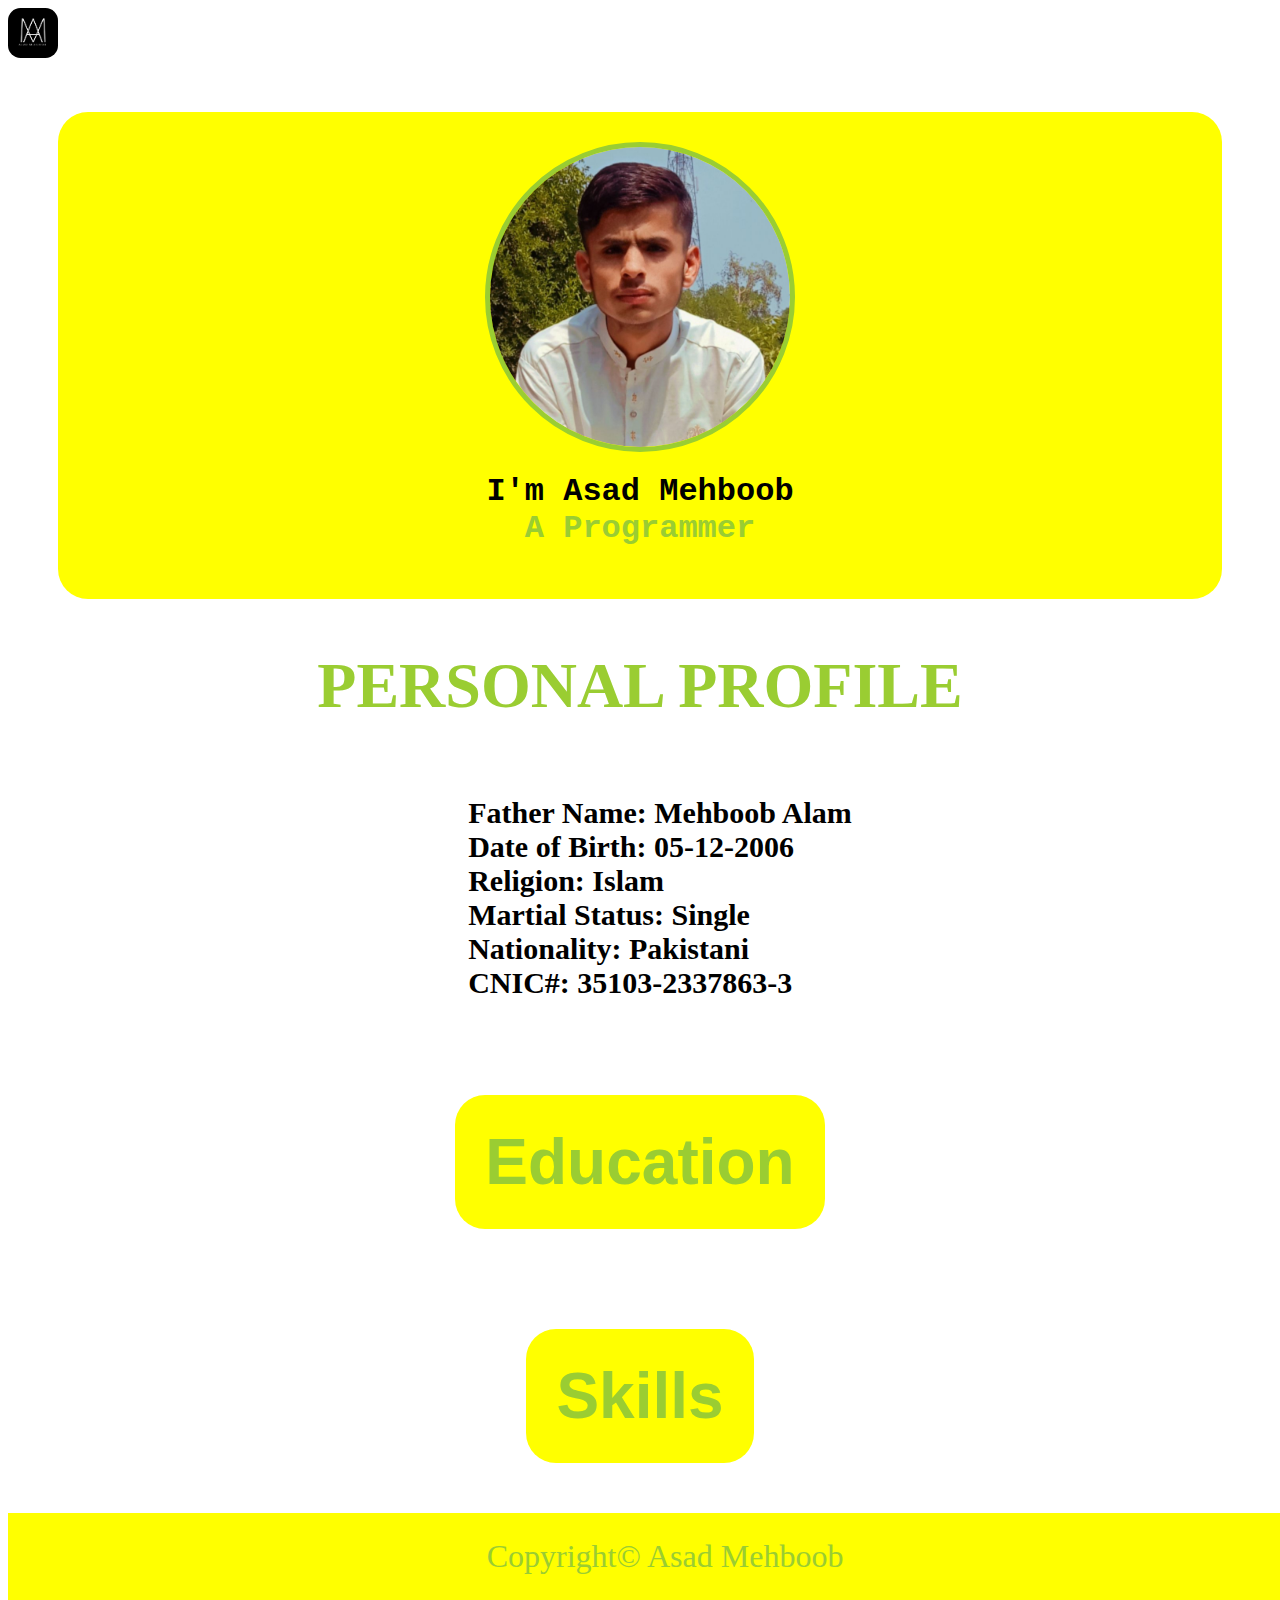
<file: index.html>
<!DOCtype html>
  <html lang="en">
  
  
  <head>
    <meta charset="UTF-8">
    <title>My Resume</title>
    <link rel="stylesheet" href="./css/style.css">
  </head>
  <body>
    <img class="logo" src="./assets/images/AsadMehboob.png" alt="logo">
    <div class="top-container">
      <img class="pic" src="./assets/images/mypic.jpg" alt="Picture">
      <h1 class="name">I'm Asad Mehboob <br /> <span style="color: yellowgreen">A Programmer</span></h1>
    </div>
    <div >
      <h1 class="title">PERSONAL PROFILE</h1>
      <div class="flex-container">
      <ul>
        <li>Father Name: Mehboob Alam</li>
        <li>Date of Birth: 05-12-2006</li>
        <li>Religion: Islam</li>
        <li>Martial Status: Single</li>
        <li>Nationality: Pakistani</li>
        <li>CNIC#: 35103-2337863-3</li>
      </ul>
        </div>
    </div>
    <div class="btn-container">
      <a href="./assets/education.html"><button class="button">Education</button></a>
      </div>
      <div class="btn-container">
        <a href="./assets/skills.html"><button class="button">Skills</button></a>
      </div>
    <div class="footer">
      <footer>Copyright© Asad Mehboob</footer>
    </div>
  </body>
  
  
  </html>
</file>
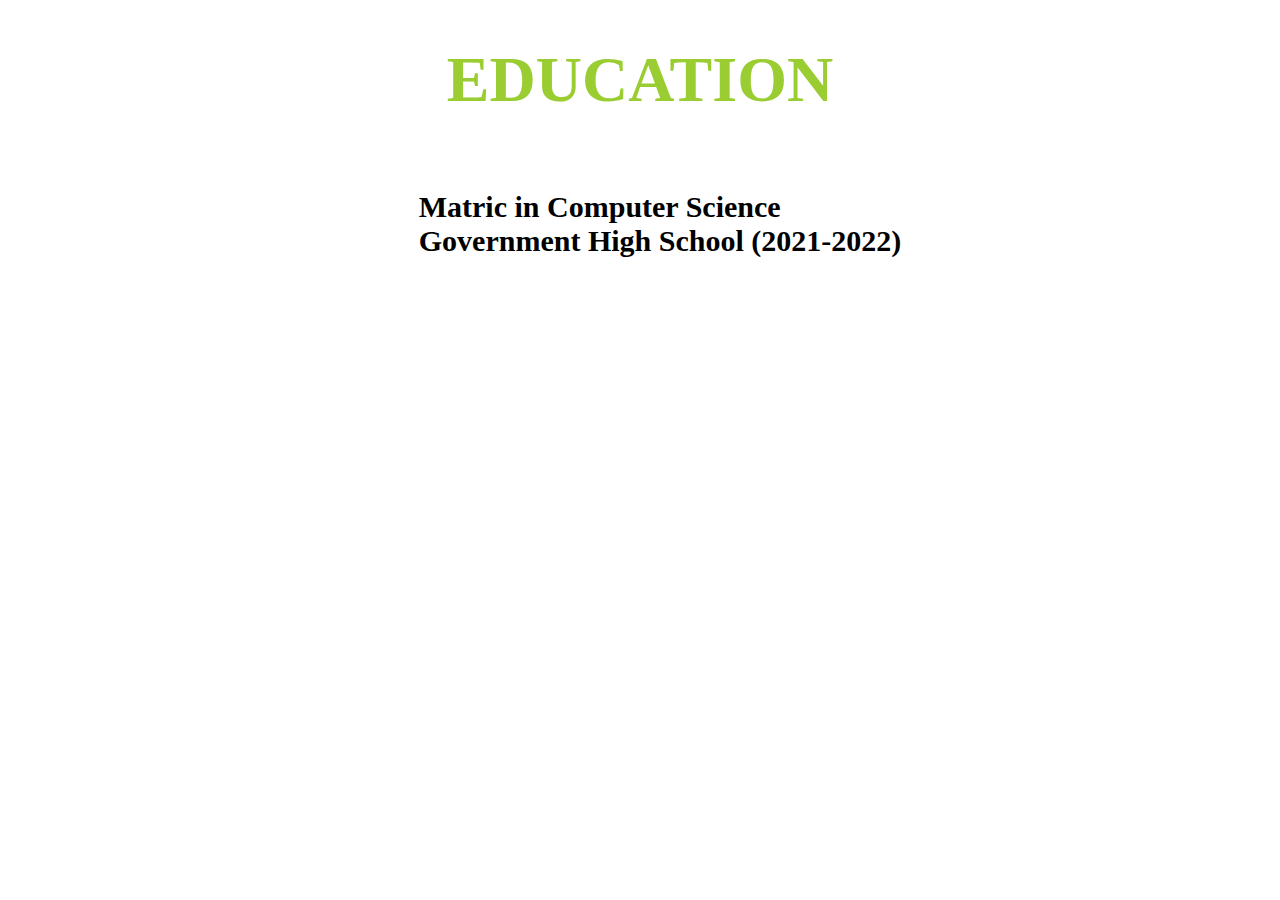
<file: assets/education.html>
<!DOCtype html>
  <html lang="en">
  
  
  <head>
    <meta charset="UTF-8">
    <title>My Resume</title>
    <link rel="stylesheet" href="../css/style.css">
  </head>
  <body>
    <div>
      <h1 class="title">EDUCATION</h1>
      <div class="flex-container">
      <ul>
        <li>Matric in Computer Science</li>
        <li>Government High School (2021-2022)</li>
      </ul>
        </div>
    </div>
  </body>
</file>
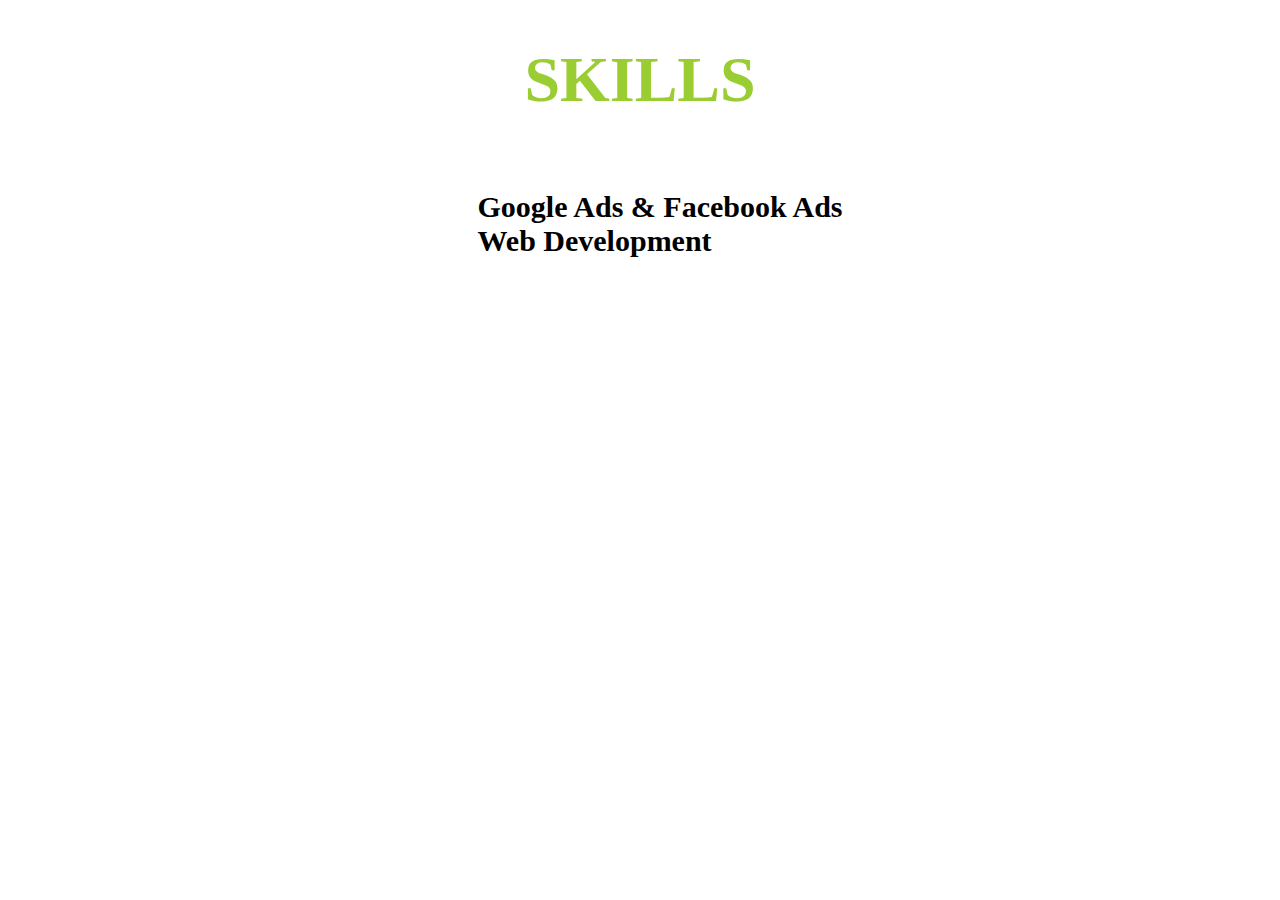
<file: assets/skills.html>
<!DOCtype html>
  <html lang="en">
  
  
  <head>
    <meta charset="UTF-8">
    <title>My Resume</title>
    <link rel="stylesheet" href="../css/style.css">
  </head>
  <body>
    <div>
      <h1 class="title">SKILLS</h1>
      <div class="flex-container">
      <ul>
        <li>Google Ads & Facebook Ads</li>
        <li>Web Development</li>
      </ul>
        </div>
    </div>
  </body>
</file>
<file: css/style.css>
.logo {
  border-radius: 25%;
  height:50px;
  
}
.pic {
  border-radius: 50%;
  height: 300px;
  border: 5px solid yellowgreen;
}
.top-container , .button{
  background-color: yellow;
  text-align: center;
  margin: 50px;
  padding: 30px;
  border-radius: 30px;
  display: flex;
  flex-direction: column;
  justify-content: center;
  align-items: center;
}
.name {
  font-size: 2rem;
  font-family: monospace;
}
.title , .button{
  color: yellowgreen;
  text-align: center;
  font-size: 4rem;
  font-weight: bold;
}
.flex-container {
  margin-bottom: 15px;
  font-size: 30px;
  font-weight: bold;
  display: flex;
  justify-content: center;
}

ul {
  list-style: none;
}

.button {
  border-style: none;
}

div a {
  text-decoration: none;
}


.btn-container {
  display: flex;
  justify-content: center;
}

.footer {
  background-color: yellow;
  width: 100%;
  padding: 25px;
  
}

footer {
  color: yellowgreen;
  font-size: 2rem;
  text-align: center;
}
</file>
